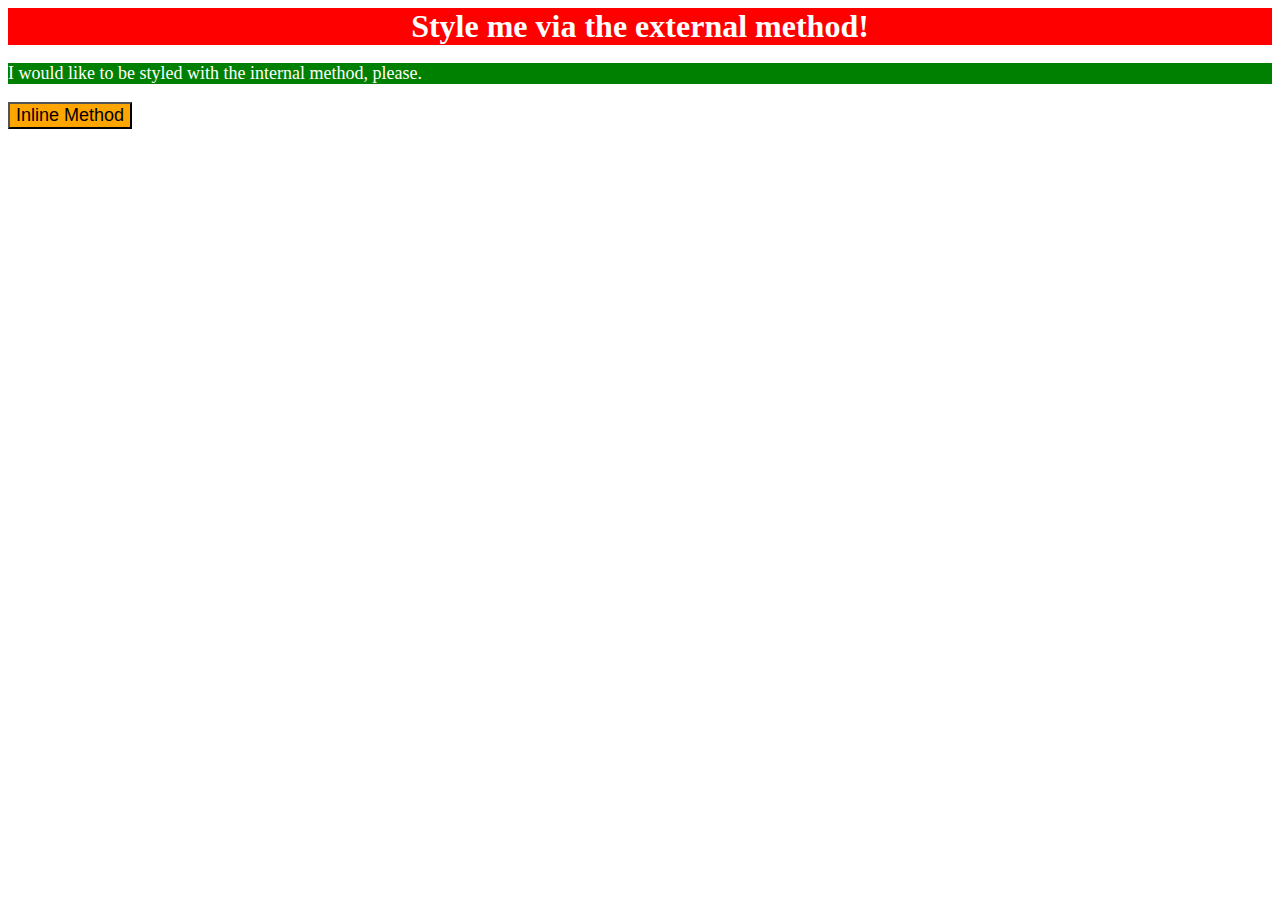
<file: foundations/01-css-methods/index.html>
<!DOCTYPE html>
<html lang="en">
  <head>
    <meta charset="UTF-8">
    <meta http-equiv="X-UA-Compatible" content="IE=edge">
    <meta name="viewport" content="width=device-width, initial-scale=1.0">
    <link rel="stylesheet" href="style.css">
    <style>
      p {
        background-color: green;
        color: white;
        font-size: 18px;
      }
    </style>
    <title>Methods for Adding CSS</title>
  </head>
  <body>
    <div class="externalmethod">Style me via the external method!</div>
    <p>I would like to be styled with the internal method, please.</p>
    <button style="background-color: orange; font-size: 18px;">Inline Method</button>
  </body>
</html>
</file>
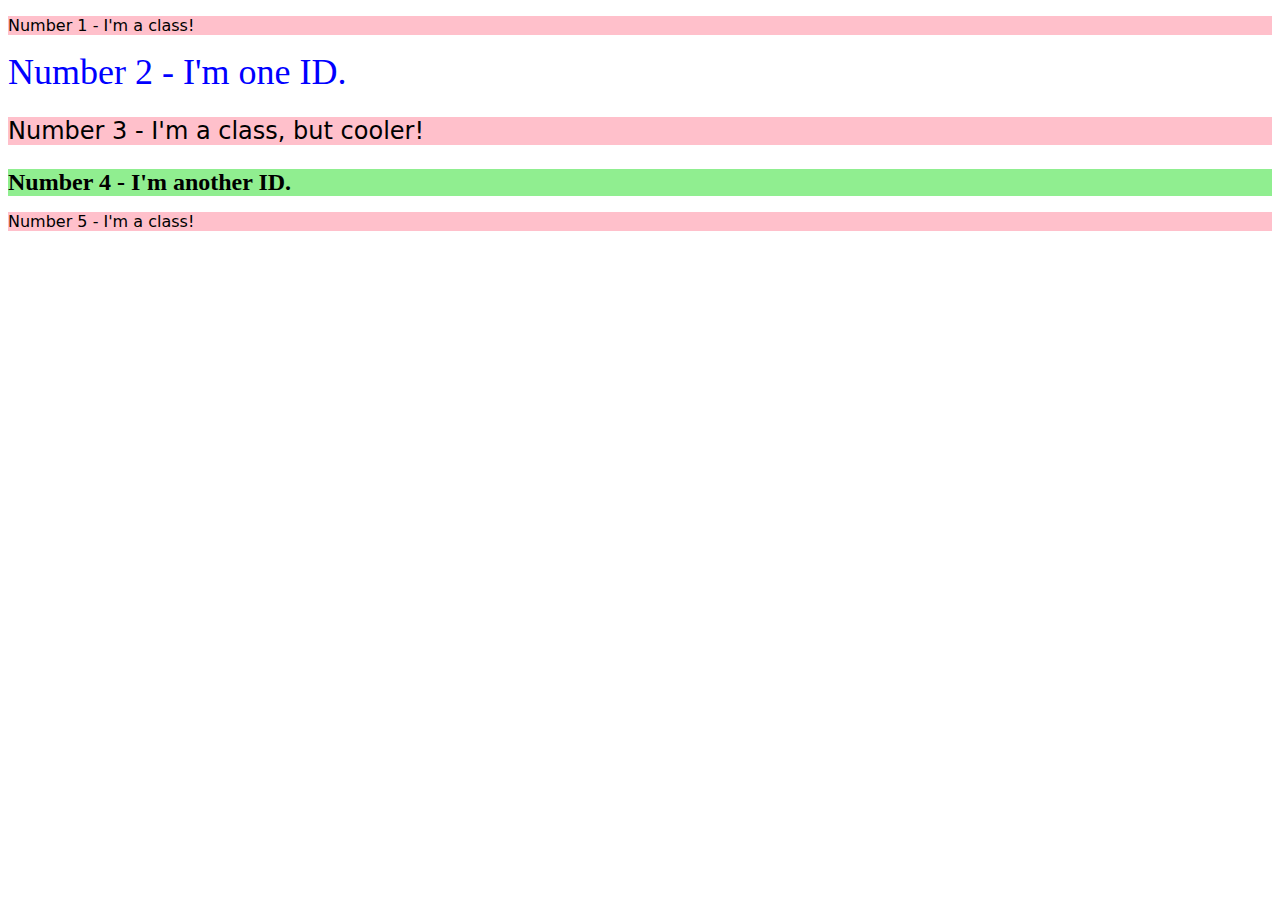
<file: foundations/02-class-id-selectors/index.html>
<!DOCTYPE html>
<html lang="en">
  <head>
    <meta charset="UTF-8">
    <meta http-equiv="X-UA-Compatible" content="IE=edge">
    <meta name="viewport" content="width=device-width, initial-scale=1.0">
    <title>Class and ID Selectors</title>
    <link rel="stylesheet" href="style.css">
  </head>
  <body>
    <p class="oddnumber">Number 1 - I'm a class!</p>
    <div id="numbertwo">Number 2 - I'm one ID.</div>
    <p class="oddnumber secondoddnumber">Number 3 - I'm a class, but cooler!</p>
    <div id="numberfour">Number 4 - I'm another ID.</div>
    <p class="oddnumber">Number 5 - I'm a class!</p>
  </body>
</html>
</file>
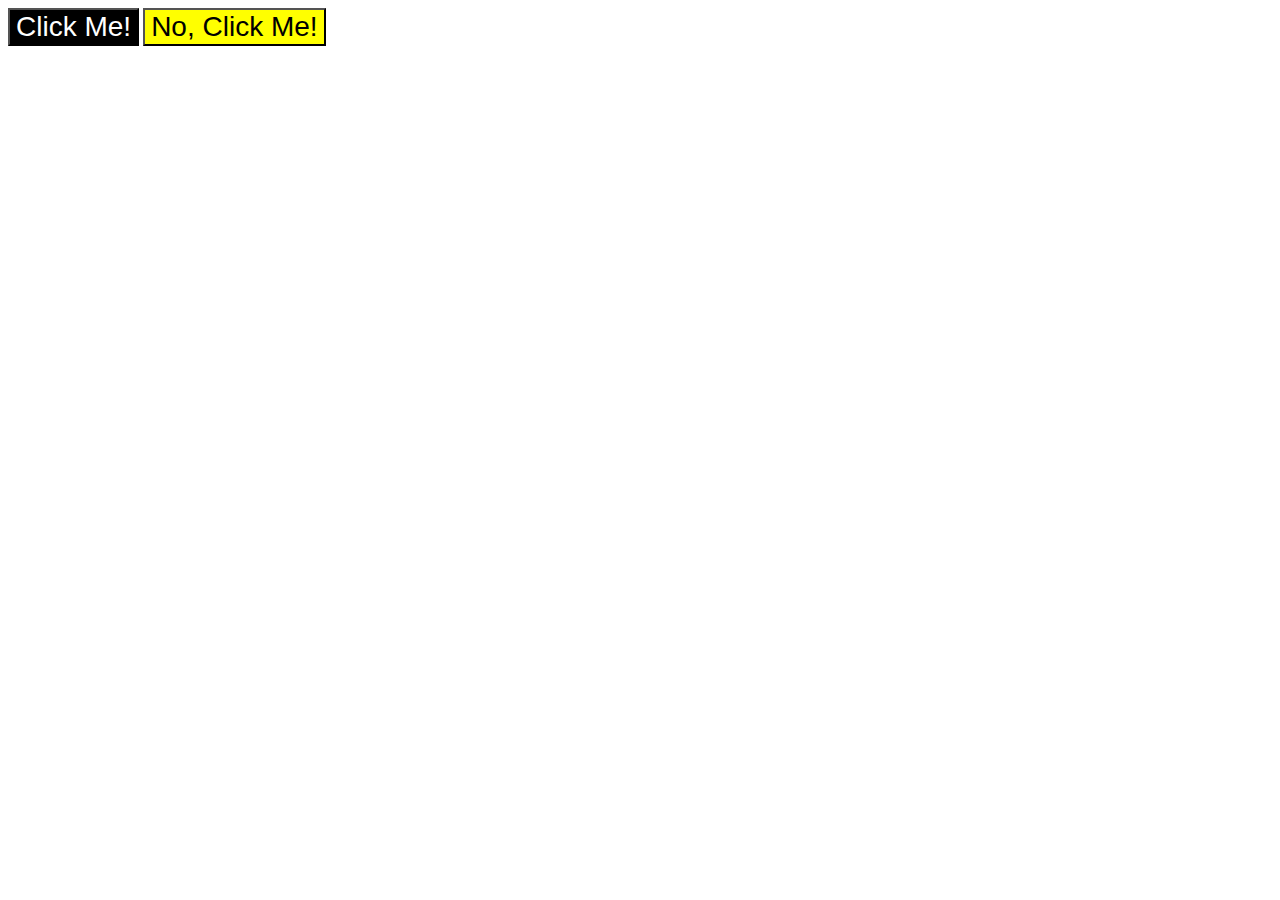
<file: foundations/03-grouping-selectors/index.html>
<!DOCTYPE html>
<html lang="en">
  <head>
    <meta charset="UTF-8">
    <meta http-equiv="X-UA-Compatible" content="IE=edge">
    <meta name="viewport" content="width=device-width, initial-scale=1.0">
    <title>Grouping Selectors</title>
    <link rel="stylesheet" href="style.css">
  </head>
  <body>
    <button class="btnone">Click Me!</button>
    <button class="btntwo">No, Click Me!</button>
  </body>
</html>
</file>
<file: foundations/01-css-methods/style.css>
.externalmethod {
    background-color: red;
    color: white;
    font-size: 32px;
    text-align: center;
    font-weight: bold;
}
</file>
<file: foundations/02-class-id-selectors/style.css>
.oddnumber {
    background-color: pink;
    font-family: 'Verdana', 'DejaVu Sans', sans-serif;
}

#numbertwo {
    font-size: 36px;
    color: blue;
}

.secondoddnumber {
    font-size: 24px;
}

#numberfour {
    background-color: lightgreen;
    font-size: 24px;
    font-weight: bold;
}
</file>
<file: foundations/03-grouping-selectors/style.css>
.btnone {
    background-color: black;
    color: white;
}

.btntwo {
    background-color: yellow;
    color: black;
}
.btnone, .btntwo {
    font-size: 28px;
    font-family: 'Helvetica', 'Times New Roman', sans-serif;
}
</file>
